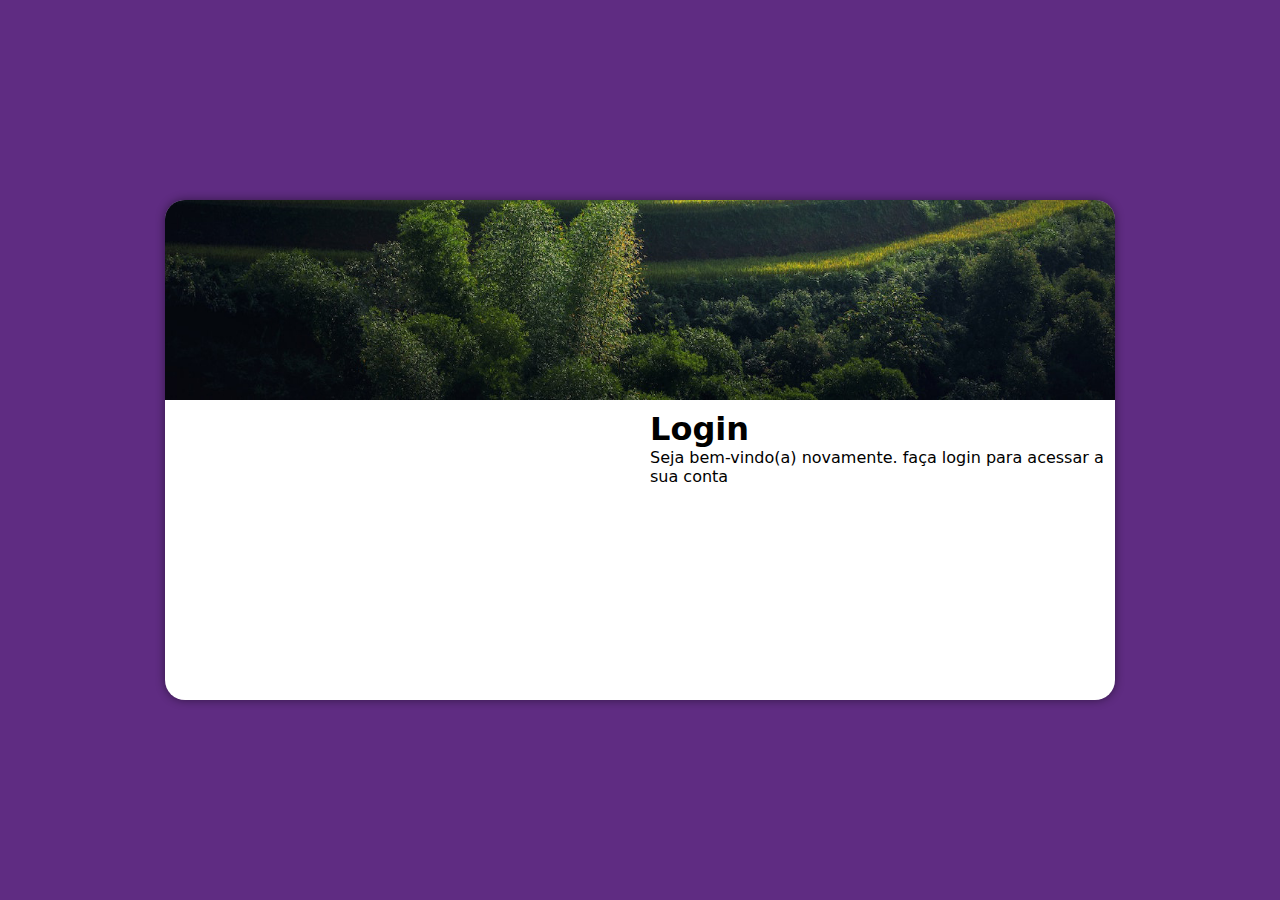
<file: index.html>
<!DOCTYPE html>
<html lang="pt-br">
<head>
    <meta charset="UTF-8">
    <meta http-equiv="X-UA-Compatible" content="IE=edge">
    <meta name="viewport" content="width=device-width, initial-scale=1.0">
    <title>Login</title>
    <link rel="stylesheet" href="estilos/style.css">
    <link rel="stylesheet" href="estilos/media.css">
</head>
<body>
    <main>
        <section id="login">
            <div id="imagem">
                <!--foto-->
            </div>
            <div id="formulario">
                <h1>Login</h1>
                <p>Seja bem-vindo(a) novamente. faça login para acessar a sua conta</p>
                <form action="login.php" method="post" autocomplete="on">
                    
                </form>
            </div>
        </section>
    </main>
    
</body>
</html>
</file>
<file: estilos/style.css>
@charset "UTF-8";

* {
    font-family: system-ui, -apple-system, BlinkMacSystemFont, 'Segoe UI', Roboto, Oxygen, Ubuntu, Cantarell, 'Open Sans', 'Helvetica Neue', sans-serif;
    padding: 0px;
    margin: 0px;
    box-sizing: border-box;
}

body, html {
    background-color: #5f2c82;
    height: 100vh;
    width: 100vw; 
}

main {
    position: relative;
    height: 100vh;
    width: 100vw;
}

#login {
    position: absolute;
    top: 50%;
    left: 50%;
    transform: translate(-50%, -50%);
    overflow: hidden;

    background-color: white;
    width: 250px;
    height: 500px;
    border-radius: 20px;
    box-shadow: 0px 0px 10px rgba(0, 0, 0, 0.474);
}

#imagem {
    display: block;
    background: #5f2c82 url(../imagen/natureza.jpg) no-repeat;
    background-size: cover;
    background-position: left bottom;
    height: 200px;
}

#formulario {
    display: block;
    padding: 10px;
}
</file>
<file: estilos/media.css>
@charset "UTF-8";

@media screen and (min-width: 768px) and (max-width: 992px) {
    #login {
        width: 80vw;
    }

    #imagen {
        float: left;
        width: 30%;
        height: 100%;
    }

    #formulario {
        float: right;
        width: 70%;
    }
}

@media screen and (min-width: 992px) {
    #login {
        width: 950px;
    }

    #imagen {
        float: left;
        width: 50%;
        height: 100%;
    }

    #formulario {
        float: right;
        width: 50%;
    }
}
</file>
